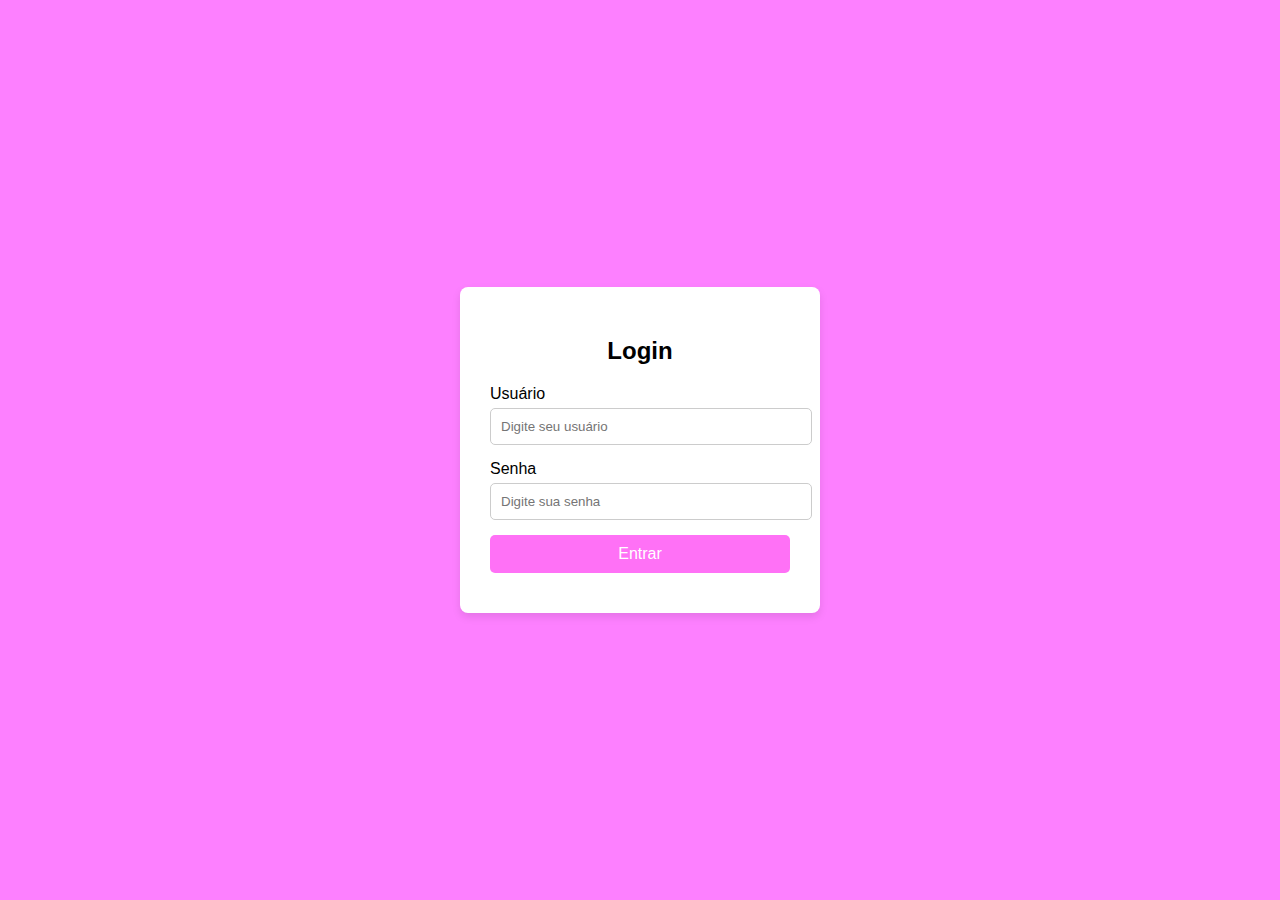
<file: SiteLoja/Login/index.html>
<!DOCTYPE html>
<html lang="pt-br">
<head>
    <meta charset="UTF-8">
    <meta name="viewport" content="width=device-width, initial-scale=1.0">
    <title>Login Dinâmico</title>
    <link rel="stylesheet" href="styles.css">
</head>
<body>
    <div class="login-container">
        <form id="loginForm">
            <h2>Login</h2>
            <div class="input-container">
                <label for="username">Usuário</label>
                <input type="text" id="username" name="username" required placeholder="Digite seu usuário">
                <span class="error" id="usernameError"></span>
            </div>
            <div class="input-container">
                <label for="password">Senha</label>
                <input type="password" id="password" name="password" required placeholder="Digite sua senha">
                <span class="error" id="passwordError"></span>
            </div>
            <button type="submit" id="submitBtn" onclick="window.location.href = '../Loja/loja.html';">Entrar</button>
            <div id="feedback" class="feedback"></div>
        </form>
    </div>

    <script src="login.js"></script>
</body>
</html>
</file>
<file: SiteLoja/Login/styles.css>
body {
    font-family: Arial, sans-serif;
    background-color: #fd80ff;
    margin: 0;
    padding: 0;
    display: flex;
    justify-content: center;
    align-items: center;
    height: 100vh;
}

.login-container {
    background: #fff;
    padding: 30px;
    border-radius: 8px;
    box-shadow: 0 4px 8px rgba(0, 0, 0, 0.1);
    width: 300px;
    text-align: center;
}

h2 {
    margin-bottom: 20px;
}

.input-container {
    margin-bottom: 15px;
    text-align: left;
}

input {
    width: 100%;
    padding: 10px;
    margin-top: 5px;
    border-radius: 5px;
    border: 1px solid #ccc;
}

input:focus {
    border-color: #0056b3;
    outline: none;
}

button {
    width: 100%;
    padding: 10px;
    background-color: #ff71f6;
    color: rgb(255, 255, 255);
    border: none;
    border-radius: 5px;
    cursor: pointer;
    font-size: 16px;
}

button:hover {
    background-color: #004085;
}

.error {
    color: red;
    font-size: 12px;
    display: none;
}

.feedback {
    margin-top: 10px;
    font-size: 14px;
    color: green;
}
</file>
